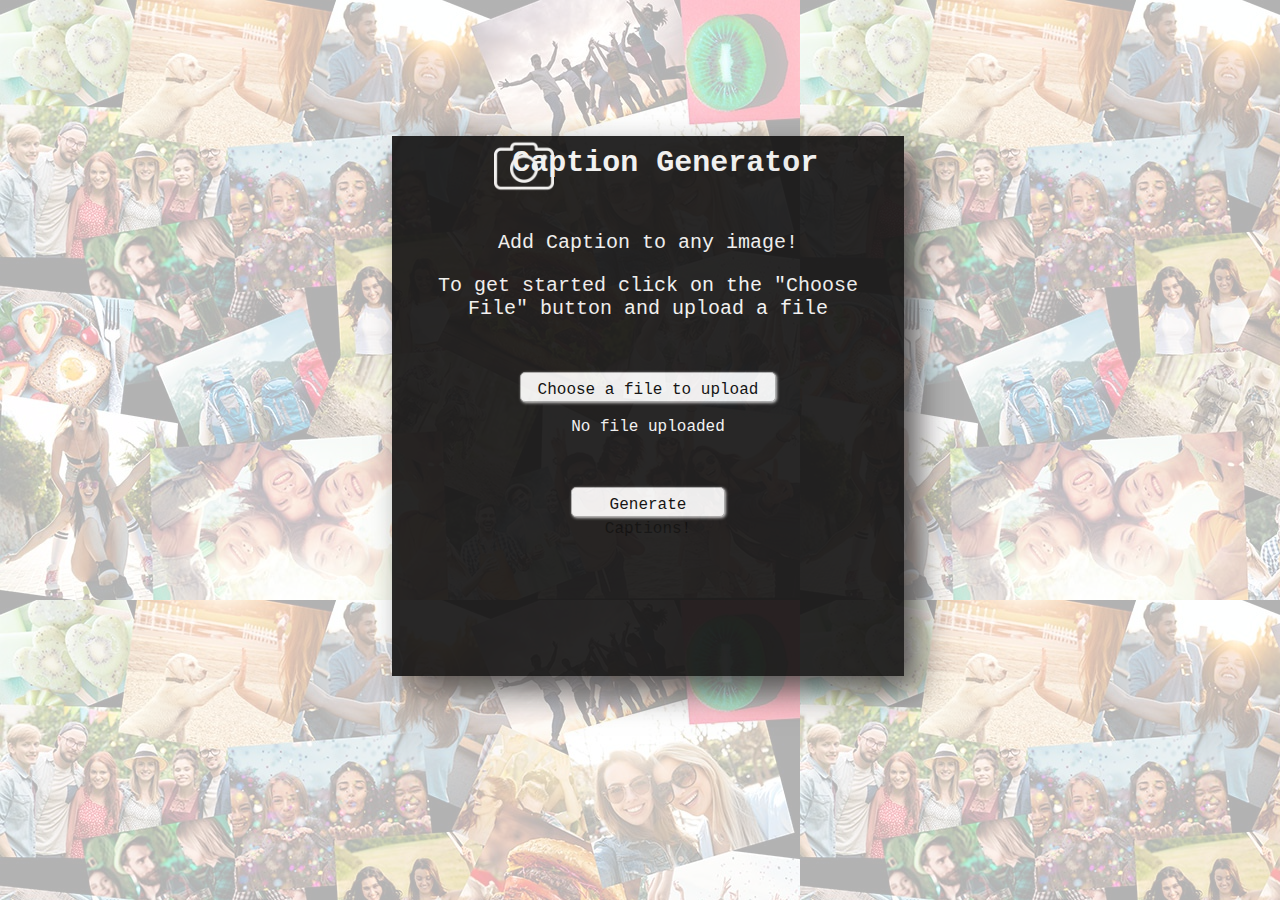
<file: Web App/index.html>
<!DOCTYPE html>
<html>
  <head>
      <meta charset="UTF-8">
      <link rel="stylesheet" type="text/css" href="CG.css">
      <title>Caption Generator</title>
  </head>

  <body>

    <div class="hero-unit">
    <div class="hero-unit__background-image">
    </div>
    </div>

    <div class="main-card">

      <h3 id="main-heading"> <img id="logo" src = "camera.png"> Caption Generator</h3>

      <p class = "desc-text">Add Caption to any image!</p>

      <p class = "desc-text">To get started click on the "Choose File" button and  upload a file</p>

      <form>
        <div>
          <label for="file">Choose a file to upload</label>
          <input id="file" name="file" type="file">
          <p id="file-name">No file uploaded</p>
        </div>
        <div><button id="submit-button">Generate Captions!</button></div>
      </form>

      <script>
      const fileInput = document.querySelector('#file');
      const fileName = document.querySelector('#file-name');

      fileInput.addEventListener('change', updateFileName);

      function updateFileName() {

        let curFiles = fileInput.files;

        if(!(curFiles.length === 0))  {
            console.log('test');
            fileName.innerHTML = 'File name: ' + curFiles[0].name + '; file size ' + returnFileSize(curFiles[0].size) + '.';
        }
      }

      function returnFileSize(number) {
        if(number < 1024) {
          return number + 'bytes';
        } else if(number >= 1024 && number < 1048576) {
          return (number/1024).toFixed(1) + 'KB';
        } else if(number >= 1048576) {
          return (number/1048576).toFixed(1) + 'MB';
        }
      }

      </script>


  </body>

</html>
</file>
<file: Web App/CG.css>
.hero-unit__background-image {
  content: "";
  position: absolute;
  z-index: -1;
  width: 100%;
  height: 100%;
  background-image: url('background_img.jpg');
  opacity: 0.3;
  top: 0;
  left: 0;
  bottom: 0;
  right: 0;
}

#main-heading {
  font-family: courier;
  color: #F2F2F2;
  font-size: 30px;
  text-align: center;
  margin-top: 2%;
  margin-bottom: 10%;
}

#logo {
  height: 60px;
  width: 60px;
  float: left;
  margin-left: 20%;
  margin-right: -25%;
  margin-top: -2%;
}

.topnav {
  height: 50px;
  background-color: #FFFFFF;
}

.logo {
  height: 50px;
  width: 60px;
}

.main-card {
  position: absolute;
  height: 60%;
  width: 40%;
  margin-right: 30%;
  margin-left: 30%;
  margin-top: 10%;
  background-color: #111010;
  opacity: 0.90;
  box-shadow: 15px 15px 30px #494646;
}

.desc-text {
  font-family: courier;
  color: #F2F2F2;
  font-size: 20px;
  text-align: center;
  margin-right: 2%;
  margin-left: 2%;
}

form > div {
  margin-bottom: 10%;
  margin-top: 10%;
}

button, label, input {
  display: block;
  font-family: courier;
  font-size: 100%;
  padding: 0;
  margin: 0;
  box-sizing: border-box;
  width: 50%;
  padding: 5px;
  height: 30px;
  margin-left: 25%;
}

input[type="file"] {
  height: 0;
  padding: 0;
  opacity: 0;
}

label[for="file"] {
  box-shadow: 1px 1px 3px #ccc;
  background: #F2F2F2;
  border: 1px solid rgb(169, 169, 169);
  border-radius: 5px;
  text-align: center;
  line-height: 1.5;
}

label[for="file"]:hover {
  background: linear-gradient(to bottom, #fff, #ddd);
}

label[for="file"]:active {
  box-shadow: inset 1px 1px 3px #ccc;
}

button {
  width: 60%;
  margin: 0 auto;
}

#file-name {
  color: #F2F2F2;
  font-family: courier;
  text-align: center;
  list-style-type: none;
}

#submit-button {
  box-shadow: 1px 1px 3px #ccc;
  background: #F2F2F2;
  border: 1px solid rgb(169, 169, 169);
  border-radius: 5px;
  text-align: center;
  line-height: 1.5;
  width: 30%;
}

#submit-button:hover {
  background: linear-gradient(to bottom, #fff, #ddd);
}

#submit-button:active {
  box-shadow: inset 1px 1px 3px #ccc;
}
</file>
